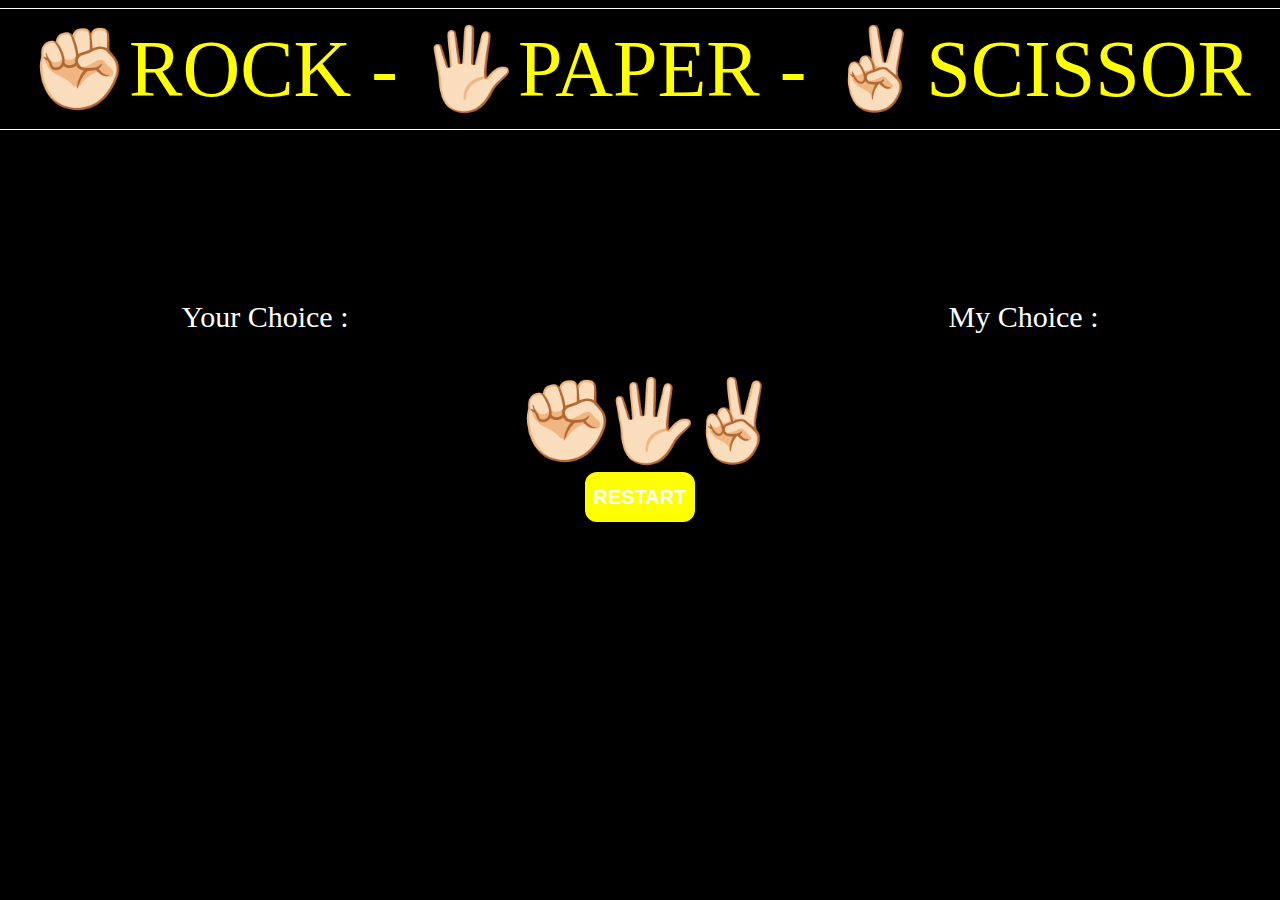
<file: index.html>
<!DOCTYPE html>
<html lang="en">
<head>
    <meta charset="UTF-8">
    <meta name="viewport" content="width=device-width, initial-scale=1.0">
    <title>GAME</title>
    <script src="game.js" defer></script>
    <link rel="stylesheet" href="game.css">
</head>
<body>
    <div class="header">✊🏻ROCK - 🖐🏻PAPER - ✌🏻SCISSOR</div>
    <div id="Choices">
        <div id="hc">Your Choice :</div>
        <div id="cc">My Choice :</div>
    </div>
    <div id="result">
        <div id="outcome"></div>
        <div id="score"></div>
    </div>
    <div id="main">
        <button id="rock" >✊🏻</button>
        <button id="paper">🖐🏻</button>
        <button id="scissor">✌🏻</button>
    </div>
    
    <button id="restart">RESTART</button>
    

</body>
</html>
</file>
<file: game.css>
body{
    display: flex;
    align-items: center;
    height: 600px;
    
    flex-direction: column;
    background-color: black;
    gap :20px;
}

button{
    font-size: 50px;
    padding: 0px;
    text-decoration: none;
    border: none;
    background-color: transparent;
    height: 50px;
    width: 80px;
    font-size: 80px;
}
.header{
    background-color: black;
    color: yellow;
    padding: 10px;
    display: flex;
    align-items: center;
    justify-content: center;
    width: 1500px;  
    height: 100px;
    margin:0;
    font-size : 80px;
    border: 1px solid white;
    margin-bottom: 150px;
}
#result{
    font-size : 30px;
    color : white;
}

#restart{
    border: 1px;
    background-color: yellow;
    width: 110px;
    font-size: 20px;
    border-radius: 12px;
    color: white;
    font-weight:900;
}
#Choices{
    color: white;
    font-size: 30px;
    display: flex;
    gap: 600px;
}
</file>
